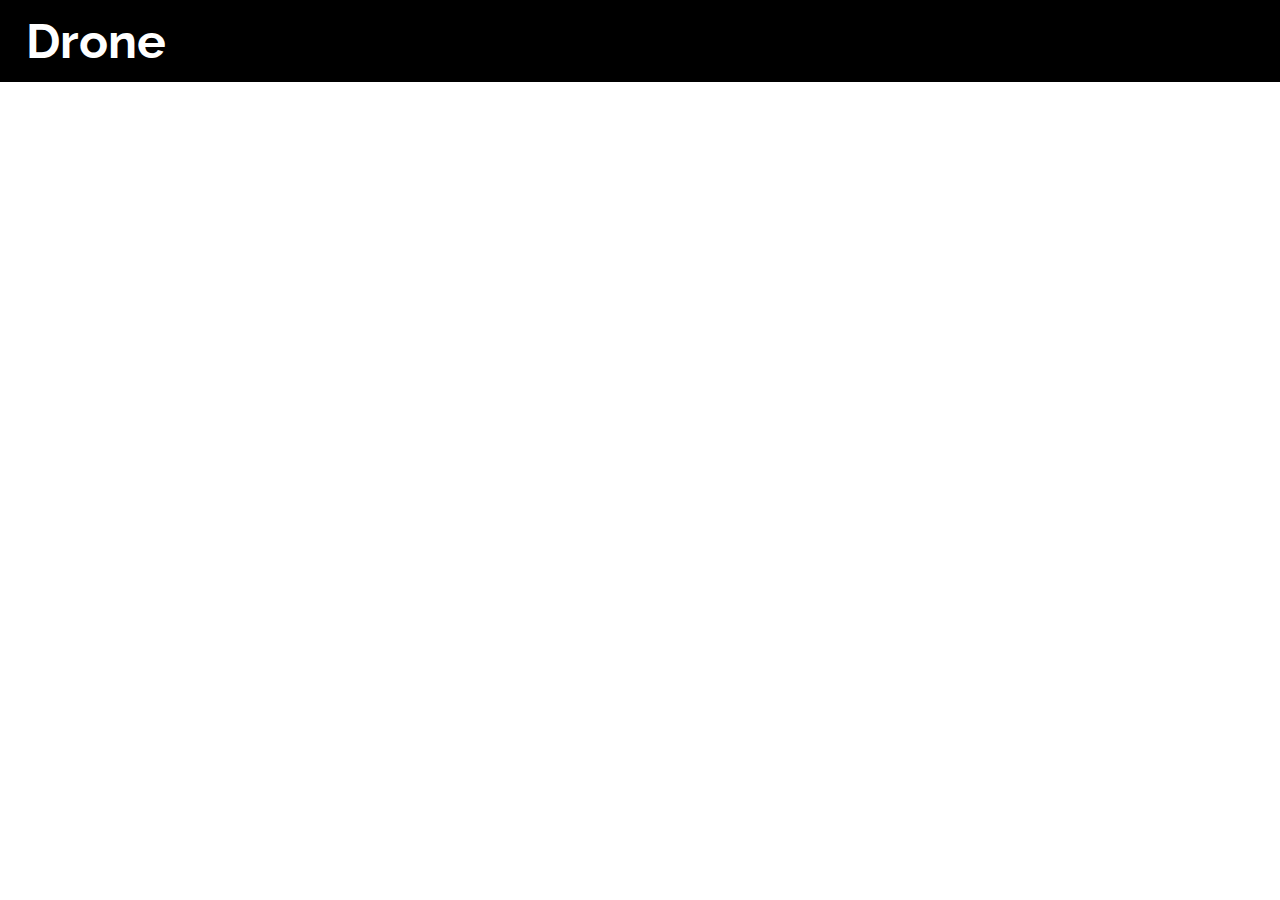
<file: drone.html>
<!DOCTYPE html>
<html lang="en">
<head>
	<meta charset="UTF-8">
    <meta name="viewport" content="width=device-width, initial-scale=1.0">
    <meta http-equiv="X-UA-Compatible" content="ie=edge">
	<!-- Import google 'Raleway font' -->
	<link href="https://fonts.googleapis.com/css?family=Raleway:100,200,300,400,500,600,700,800,900" rel="stylesheet">
	<!-- Include stylesheet -->
	<link rel="stylesheet" type="text/css" href="assets/css/drone.css">

	<title>Drone | Index</title>
</head>
<body>
<div class="nav">
	<h1 class="brand">Drone</h1>
</div>
</body>
</html>
</file>
<file: assets/css/drone.css>
/* GLOBAL */
body {
	font-family: 'Raleway';
	padding: 0;
	margin: 0;
}

/* Remove top margin */
h1 {
	margin: 0;
	margin-left: 2%;
	padding-bottom: 1%;
	padding-top: 1%;
	font-size: 3em;
	color: white;
}

/* Nav menu */
.nav {
background-color:black; 
}
</file>
